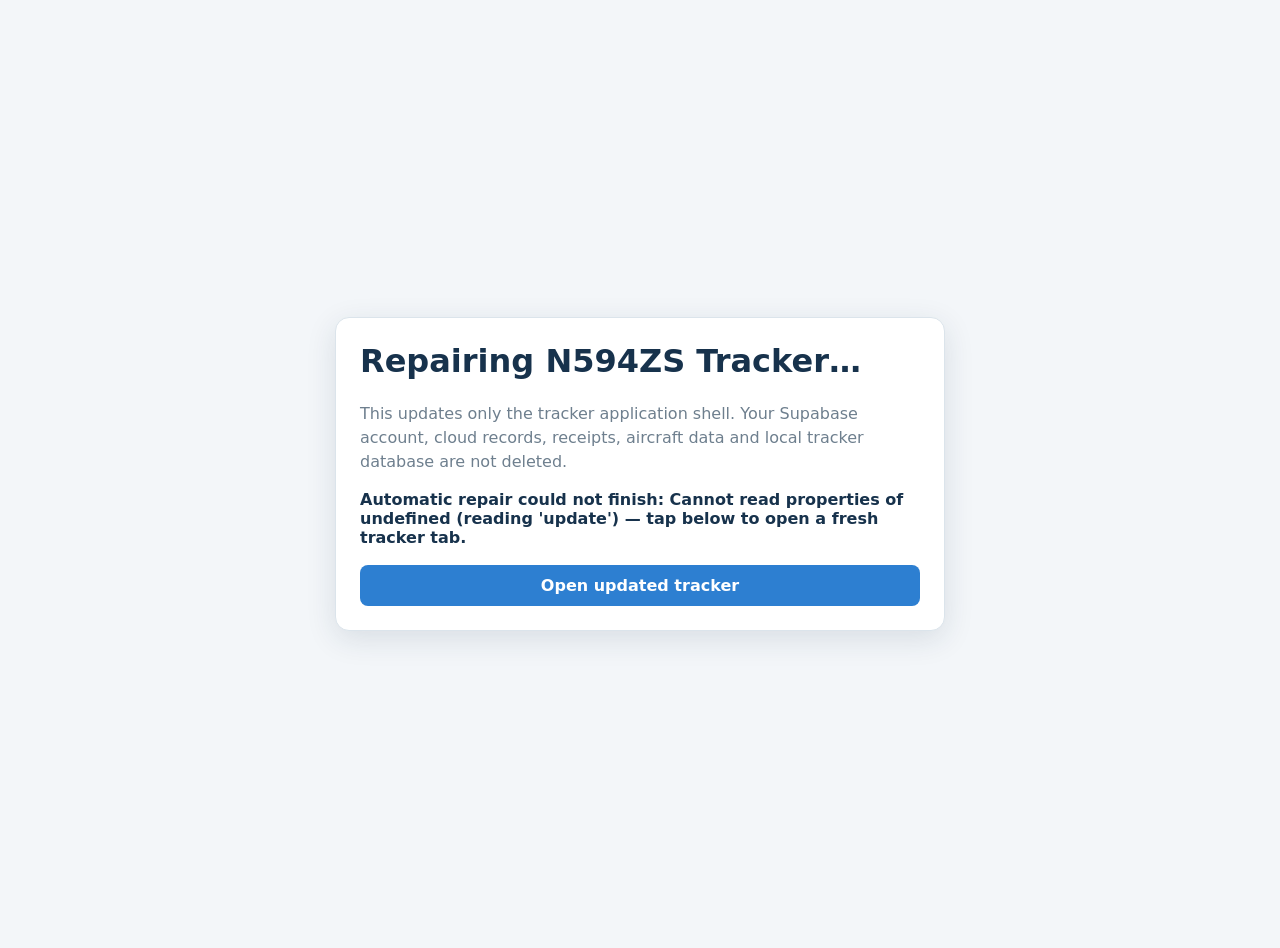
<file: refresh.html>
<!doctype html>
<html lang="en">
<head>
  <meta charset="utf-8">
  <meta name="viewport" content="width=device-width,initial-scale=1">
  <title>Repair N594ZS Tracker</title>
  <style>
    body{margin:0;font-family:system-ui,-apple-system,Segoe UI,Roboto,sans-serif;background:#f3f6f9;color:#17324c;display:grid;min-height:100vh;place-items:center;padding:24px}
    .card{max-width:560px;background:#fff;border:1px solid #dbe4eb;border-radius:14px;padding:24px;box-shadow:0 8px 30px rgba(23,50,76,.12)}
    h1{margin-top:0}.muted{color:#6e7f8e;line-height:1.5}.status{margin-top:16px;font-weight:700}.button{display:none;margin-top:18px;padding:11px 14px;border-radius:8px;border:0;background:#2d7fd1;color:white;font-weight:800;text-decoration:none;text-align:center}
  </style>
</head>
<body>
  <div class="card">
    <h1>Repairing N594ZS Tracker…</h1>
    <div class="muted">This updates only the tracker application shell. Your Supabase account, cloud records, receipts, aircraft data and local tracker database are not deleted.</div>
    <div class="status" id="status">Checking app version…</div>
    <a class="button" id="openBtn" href="./?fresh=v501" target="_blank" rel="noopener">Open updated tracker</a>
  </div>
<script>
(async()=>{
  const status=document.getElementById('status'),btn=document.getElementById('openBtn');
  const go=()=>location.replace('./?fresh=v501-'+Date.now());
  try{
    if('caches' in window){
      status.textContent='Clearing old tracker cache…';
      const keys=await caches.keys();
      await Promise.all(keys.filter(k=>k.startsWith('n594zs-')).map(k=>caches.delete(k)));
    }
    if(!('serviceWorker' in navigator)){
      status.textContent='Cache cleared. Loading current tracker…';
      go();return;
    }

    status.textContent='Installing the current app shell…';
    let switched=false;
    const onChange=()=>{
      if(switched)return;switched=true;
      status.textContent='Updated app activated. Reloading…';
      setTimeout(go,150);
    };
    navigator.serviceWorker.addEventListener('controllerchange',onChange,{once:true});

    // Register the current worker under the existing tracker scope. Using a
    // unique script URL forces Android Chrome to perform a network update check.
    const reg=await navigator.serviceWorker.register('./sw.js?v=5.0.1&repair='+Date.now(),{scope:'./',updateViaCache:'none'});
    await reg.update().catch(()=>{});

    const activate=worker=>{try{worker?.postMessage({type:'SKIP_WAITING'})}catch(_e){}};
    if(reg.waiting)activate(reg.waiting);
    if(reg.installing){
      const w=reg.installing;
      w.addEventListener('statechange',()=>{
        if(w.state==='installed')activate(reg.waiting||w);
        if(w.state==='activated')onChange();
      });
    }

    // If this page was not previously controlled, the new registration may be
    // active without a controllerchange event. Verify and continue.
    setTimeout(async()=>{
      if(switched)return;
      const current=await navigator.serviceWorker.getRegistration('./');
      if(current?.waiting)activate(current.waiting);
      if(current?.active && !current.waiting && !current.installing){
        status.textContent='Current app shell installed. Opening a fresh page…';
        btn.style.display='block';
        // A new top-level client is not retained by an obsolete controller.
        window.open('./?fresh=v501-'+Date.now(),'_blank');
      }else{
        status.textContent='Update installed. Tap below to open a completely fresh tracker tab.';
        btn.style.display='block';
      }
    },2500);
  }catch(err){
    status.textContent='Automatic repair could not finish: '+err.message+' — tap below to open a fresh tracker tab.';
    btn.style.display='block';
  }
})();
</script>
</body>
</html>
</file>
